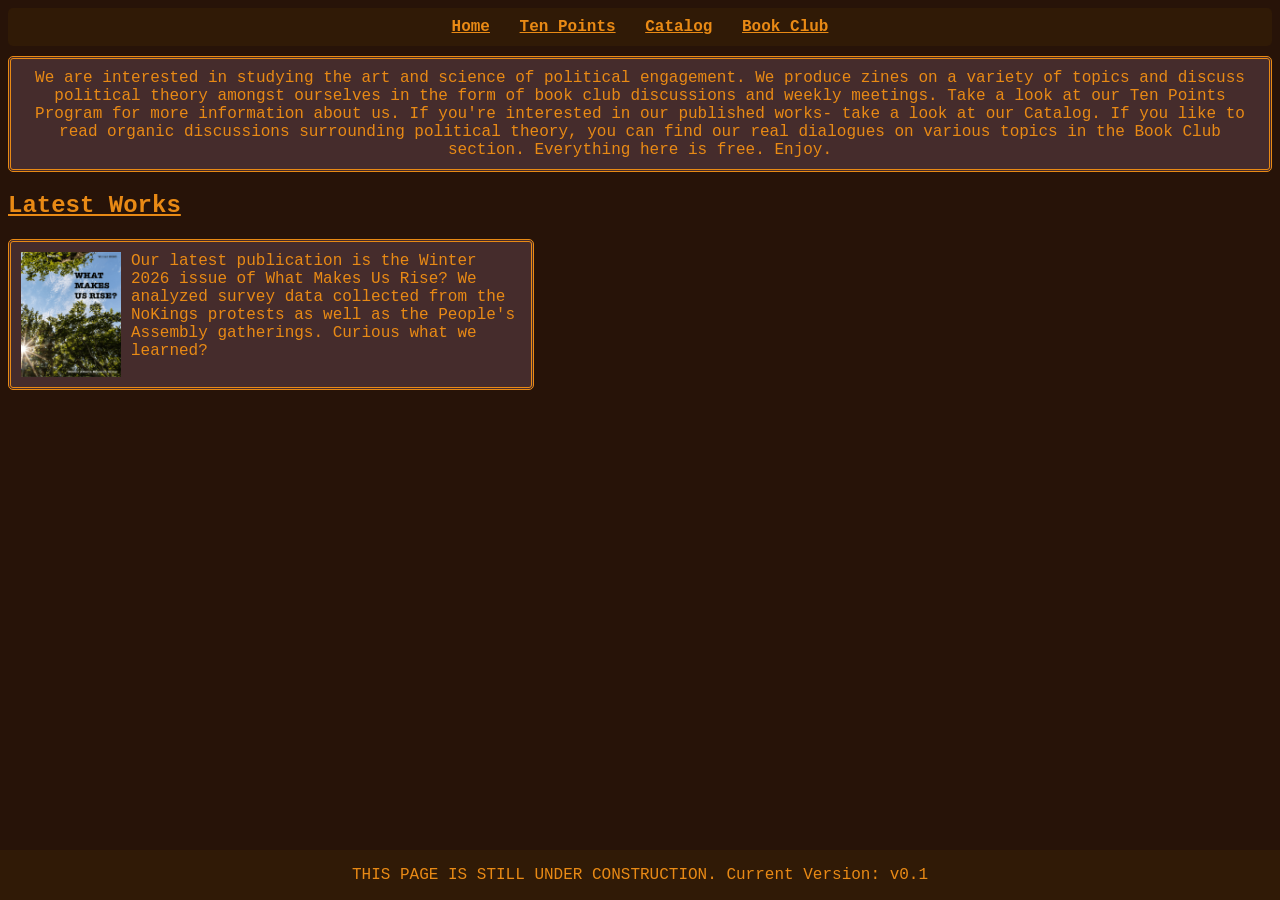
<file: docs/index.html>
<!DOCTYPE html>
<head>
<title>The Risers v0.1</title>
<link rel="stylesheet" href="index.css">
<nav>
    <a href="index.html">Home</a>
    <a href="tenpoints.html">Ten Points</a>
    <a href="catalog.html">Catalog</a>
    <a href="bookclub.html">Book Club</a>
</nav>
</head>
<body>
    <div class="main-content">
        <div id="main-content-text">
            We are interested in studying the art and science of political engagement. We produce zines on a variety of topics and discuss political theory amongst ourselves in the form of book club discussions and weekly meetings. Take a look at our Ten Points Program for more information about us. If you're interested in our published works- take a look at our Catalog. If you like to read organic discussions surrounding political theory, you can find our real dialogues on various topics in the Book Club section. Everything here is free. Enjoy.
        </div>
    </div>
    <h2>Latest Works</h2>
    <div id="bodyblock">
        <a href="./assets/WMURI1/pdf/WMURI1 2 Page.pdf"><img src="./assets/WMURI1/png/WMURI1 Final Draft  1/WMURI1 Final Draft  1-1.png" id="cover"></a>
        <div id="latestblurb">
            Our latest publication is the Winter 2026 issue of What Makes Us Rise? We analyzed survey data collected from the NoKings protests as well as the People's Assembly gatherings. Curious what we learned?
        </div>
    </div>
    <footer><p>THIS PAGE IS STILL UNDER CONSTRUCTION. Current Version: v0.1</p></footer>
</body>
</file>
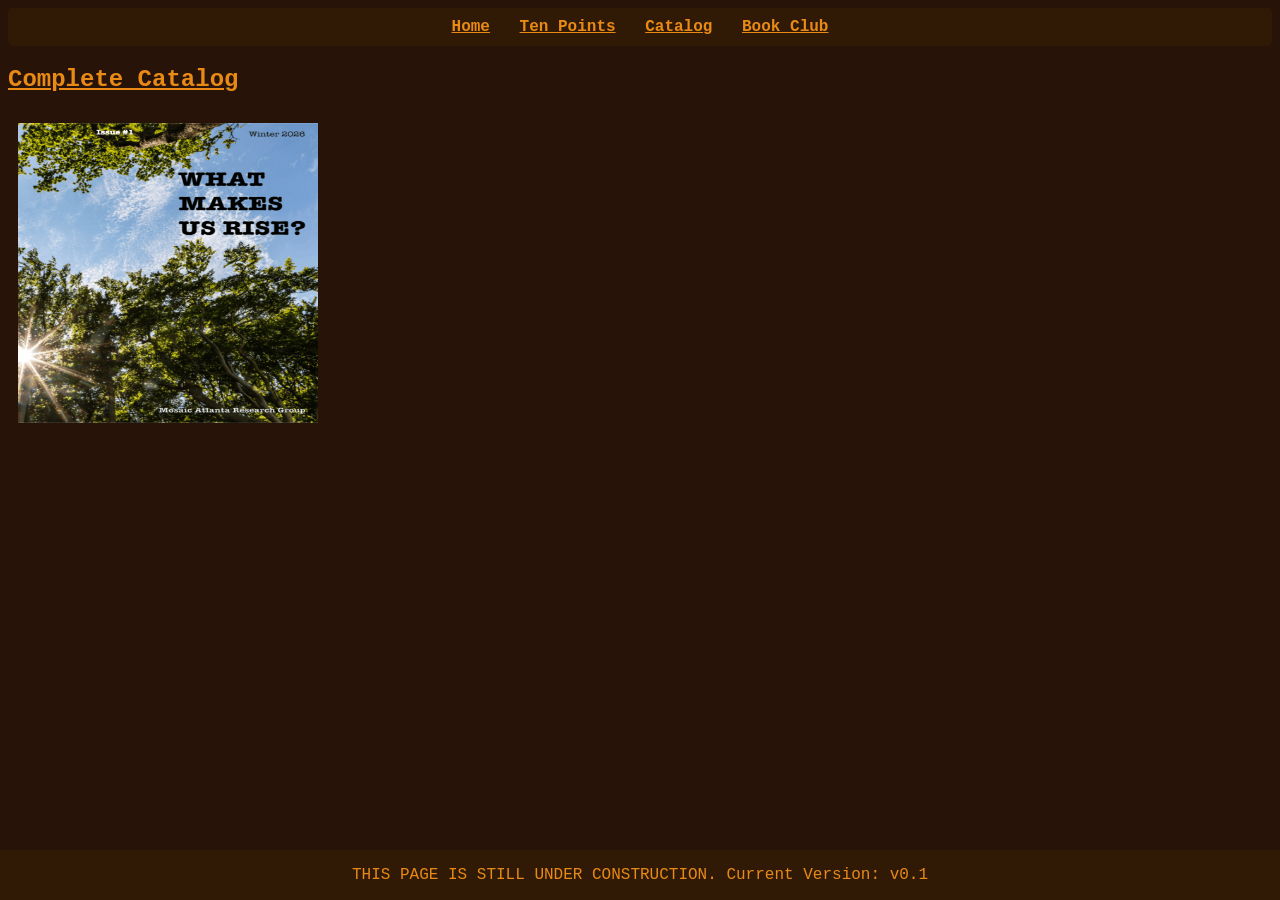
<file: docs/catalog.html>
<!DOCTYPE html>
<head>
<title>The Risers v0.1</title>
<link rel="stylesheet" href="index.css">
<nav>
    <a href="index.html">Home</a>
    <a href="tenpoints.html">Ten Points</a>
    <a href="catalog.html">Catalog</a>
    <a href="bookclub.html">Book Club</a>
</nav>
</head>
<body>
    <h2>Complete Catalog</h2>
    <div class="bookbox">
          <a href="./assets/WMURI1/pdf/WMURI1 2 Page.pdf"><img src="./assets/WMURI1/png/WMURI1 Final Draft  1/WMURI1 Final Draft  1-1.png"></img></a>
    </div>
    <footer><p>THIS PAGE IS STILL UNDER CONSTRUCTION. Current Version: v0.1</p></footer>
</body>
</file>
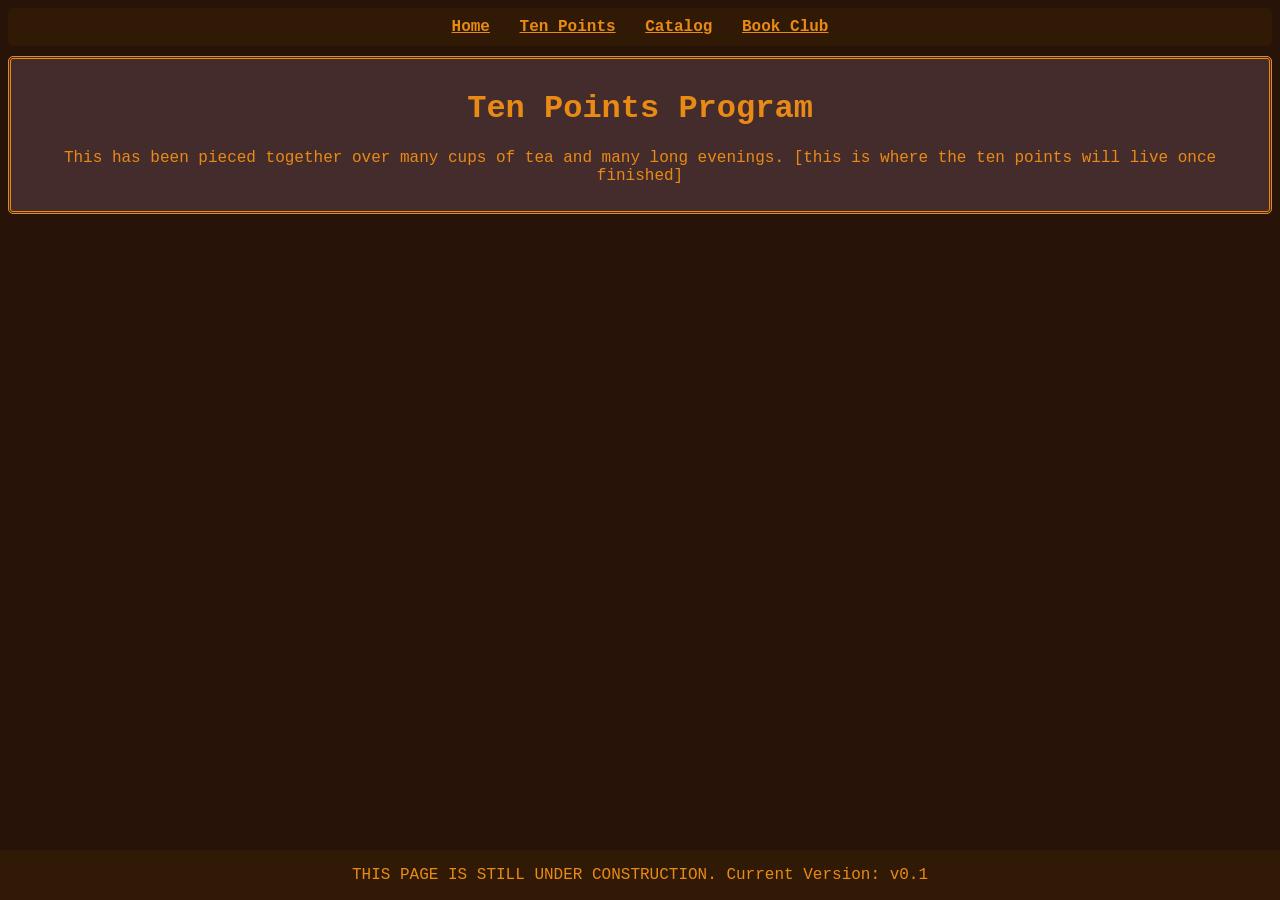
<file: docs/tenpoints.html>
<!DOCTYPE html>
<head>
<title>The Risers v0.1</title>
<link rel="stylesheet" href="index.css">
<nav>
    <a href="index.html">Home</a>
    <a href="tenpoints.html">Ten Points</a>
    <a href="catalog.html">Catalog</a>
    <a href="bookclub.html">Book Club</a>
</nav>
</head>
<body>
    <div class="main-content">
        <div id="main-content-text">
        <h1>Ten Points Program</h1>
        <p>This has been pieced together over many cups of tea and many long evenings.
            [this is where the ten points will live once finished]
        </p>
        </div>
    </div>
    <footer><p>THIS PAGE IS STILL UNDER CONSTRUCTION. Current Version: v0.1</p></footer>
</body>
</file>
<file: docs/index.css>
img {
    width:100%;
    height:100%;
    border: none;
}
img a{
    float: right;
}
#cover {
    width:20%;
    float: left;
    margin-right: 10px;
}
footer{
    text-align: center;
    background-color: rgb(48, 26, 6);
    color:#E98A15;
    position: fixed;
    width: 100%;
    left: 0;
    bottom: 0;
}
h2{
    text-align: left;
    text-decoration: underline;
}
nav {
    background-color: rgb(48, 26, 6);
    padding:10px;
    color:#E98A15;
    text-align: center;
    border-radius: 5px;
}
nav p {
    float:right;
}
body{
    background-color:#271308;
    color:#E98A15;
    font-family: 'Courier New', Courier, monospace;
}
.bookbox {
    height: 300px;
    width:300px;
    border: #E98A15;
    color: black;
    border-radius: 10px;
    padding:10px;
    text-align: center;
    
}
nav a {
    color:#E98A15;
    padding: 10px;
    font-weight: bold;
}
nav a:hover{
    font-weight: bold;
}

.main-content{
    background-color: rgb(69, 44, 44);
    padding:10px;
    margin: 0, auto;
    margin-top: 10px;
    border-style:double;
    border-radius: 5px;
}

#bodyblock{
    background-color: rgb(69, 44, 44);
    padding:10px;
    margin-top: 10px;
    border-style:double;
    border-radius: 5px;
    height: 125px;
    width: 500px;
}
ul {
    list-style-type:none;
}

#main-content-text {
    text-align: center;
}
a:link {
    color:#E98A15;
}
a:visited {
    color: #E98A15;
}
a:hover {
    font-weight: bold;
}
</file>
